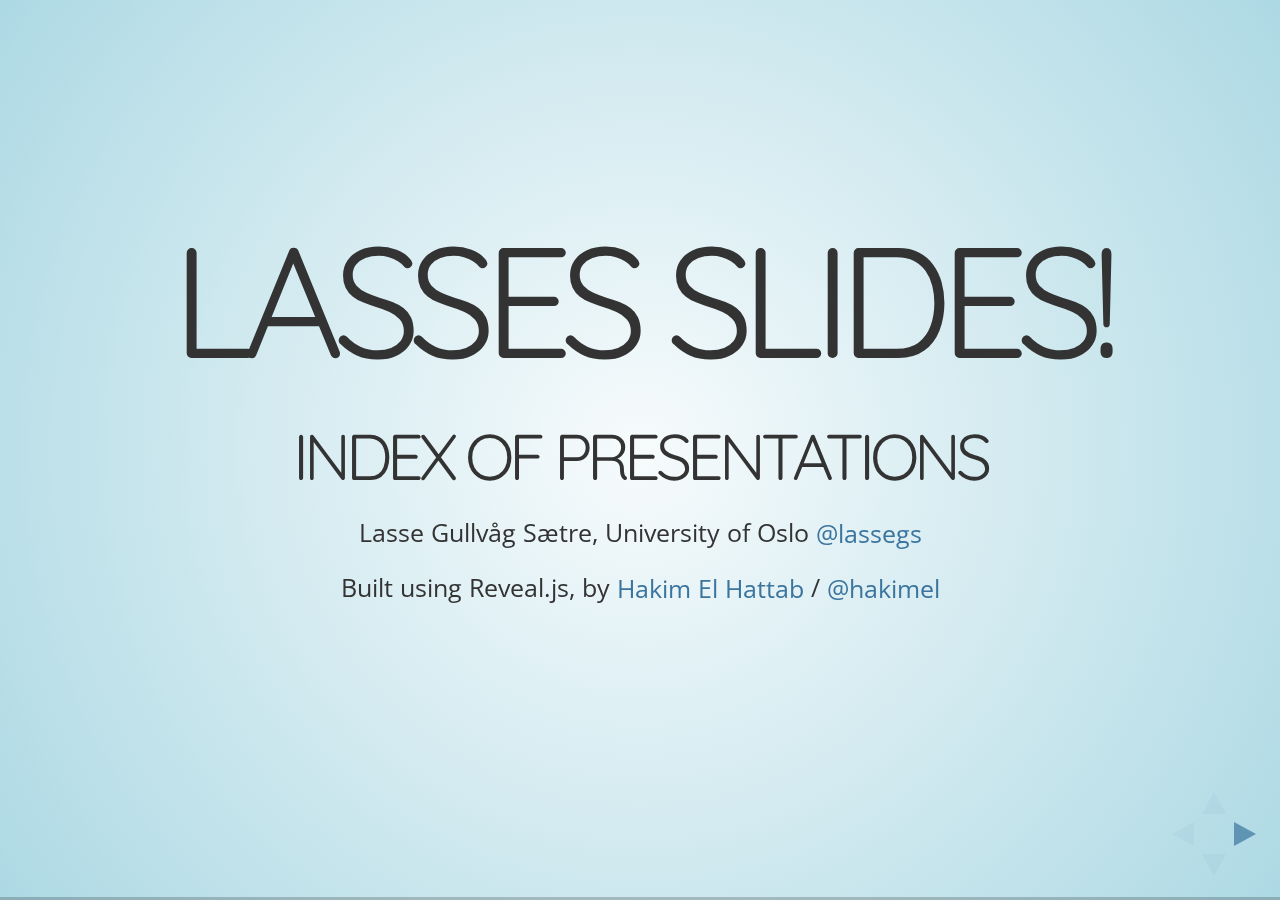
<file: index.html>
<!doctype html>
<html lang="en">

	<head>
		<meta charset="utf-8">

		<title>Lasse Gullvåg Sætre</title>

		<meta name="description" content="Made with Reveal.JS, A framework for easily creating beautiful presentations using HTML, by Hakim El Hattab">
		<meta name="author" content="Lasse Gullvåg Sætre">

		<meta name="apple-mobile-web-app-capable" content="yes" />
		<meta name="apple-mobile-web-app-status-bar-style" content="black-translucent" />

		<meta name="viewport" content="width=device-width, initial-scale=1.0, maximum-scale=1.0, user-scalable=no">

		<link rel="stylesheet" href="css/reveal.min.css">
			<link rel="stylesheet" href="css/theme/sky.css" id="theme">

		<!-- For syntax highlighting -->
		<link rel="stylesheet" href="lib/css/zenburn.css">

		<!-- If the query includes 'print-pdf', include the PDF print sheet -->
		<script>
			if( window.location.search.match( /print-pdf/gi ) ) {
				var link = document.createElement( 'link' );
				link.rel = 'stylesheet';
				link.type = 'text/css';
				link.href = 'css/print/pdf.css';
				document.getElementsByTagName( 'head' )[0].appendChild( link );
			}
		</script>

		<!--[if lt IE 9]>
		<script src="lib/js/html5shiv.js"></script>
		<![endif]-->
	</head>

	<body>

		<div class="reveal">

			<!-- Any section element inside of this container is displayed as a slide -->
			<div class="slides">
				<section>
					<h1>Lasses slides!</h1>
					<h3>Index of Presentations</h3>
					<p>
						<small>Lasse Gullvåg Sætre, University of Oslo <a href="http://twitter.com/lassegs">@lassegs</a></small>
						<br>
						<small>Built using Reveal.js, by <a href="http://hakim.se">Hakim El Hattab</a> / <a href="http://twitter.com/hakimel">@hakimel</a></small>
					</p>
				</section>

				<section>
					<h2>Presentations</h2>
					<p>
						<a href="http://folk.uio.no/lassegsa/presentations/additivmanufaktur.html">Apr 2015 Additive Manufacturing </a>
					</p>	

					
				</section>
				<section>
					<h2>Presentations</h2>
					<p><a href="https://lassegs.github.io/presentations/opengisandgeoweb/#/">Open GIS and the Geoweb</a>
					</p>
					
				</section>
				
			</div>

		</div>

		<script src="lib/js/head.min.js"></script>
		<script src="js/reveal.min.js"></script>

		<script>

			// Full list of configuration options available here:
			// https://github.com/hakimel/reveal.js#configuration
			Reveal.initialize({
				controls: true,
				progress: true,
				history: true,
				center: true,

				theme: Reveal.getQueryHash().theme, // available themes are in /css/theme
				transition: Reveal.getQueryHash().transition || 'default', // default/cube/page/concave/zoom/linear/fade/none

				// Parallax scrolling
				parallaxBackgroundImage: 'http://s006.radikal.ru/i215/1010/ec/c29bf435b98b.jpg',
				parallaxBackgroundSize: '2100px',

				// Optional libraries used to extend on reveal.js
				dependencies: [
					{ src: 'lib/js/classList.js', condition: function() { return !document.body.classList; } },
					{ src: 'plugin/markdown/marked.js', condition: function() { return !!document.querySelector( '[data-markdown]' ); } },
					{ src: 'plugin/markdown/markdown.js', condition: function() { return !!document.querySelector( '[data-markdown]' ); } },
					{ src: 'plugin/highlight/highlight.js', async: true, callback: function() { hljs.initHighlightingOnLoad(); } },
					{ src: 'plugin/zoom-js/zoom.js', async: true, condition: function() { return !!document.body.classList; } },
					{ src: 'plugin/notes/notes.js', async: true, condition: function() { return !!document.body.classList; } }
				]
			});

		</script>

	</body>
</html>
</file>
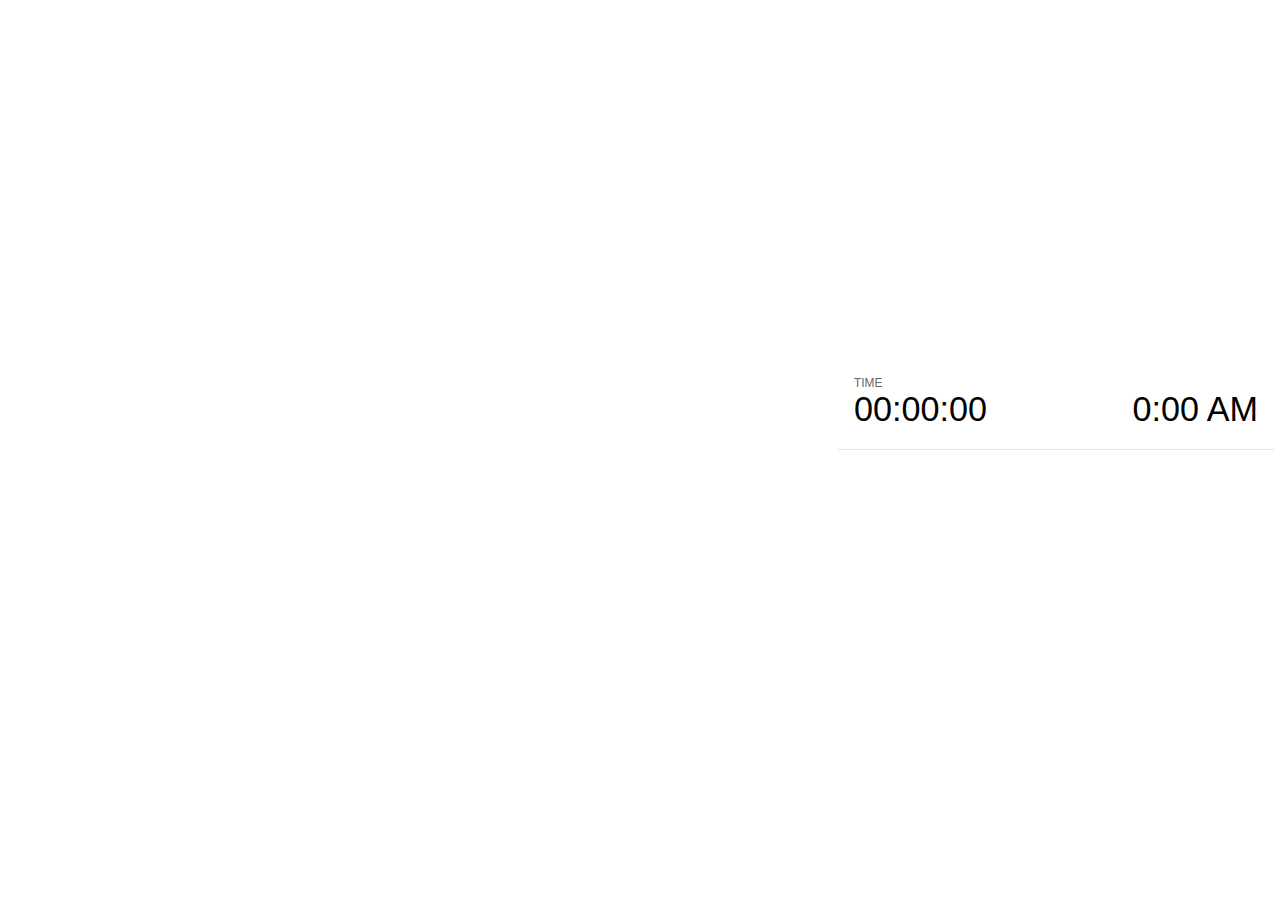
<file: plugin/notes/notes.html>
<!doctype html>
<html lang="en">
	<head>
		<meta charset="utf-8">

		<title>reveal.js - Slide Notes</title>

		<style>
			body {
				font-family: Helvetica;
			}

			#current-slide,
			#upcoming-slide,
			#speaker-controls {
				padding: 6px;
				box-sizing: border-box;
				-moz-box-sizing: border-box;
			}

			#current-slide iframe,
			#upcoming-slide iframe {
				width: 100%;
				height: 100%;
				border: 1px solid #ddd;
			}

			#current-slide .label,
			#upcoming-slide .label {
				position: absolute;
				top: 10px;
				left: 10px;
				font-weight: bold;
				font-size: 14px;
				z-index: 2;
				color: rgba( 255, 255, 255, 0.9 );
			}

			#current-slide {
				position: absolute;
				width: 65%;
				height: 100%;
				top: 0;
				left: 0;
				padding-right: 0;
			}

			#upcoming-slide {
				position: absolute;
				width: 35%;
				height: 40%;
				right: 0;
				top: 0;
			}

			#speaker-controls {
				position: absolute;
				top: 40%;
				right: 0;
				width: 35%;
				height: 60%;
				overflow: auto;

				font-size: 18px;
			}

				.speaker-controls-time.hidden,
				.speaker-controls-notes.hidden {
					display: none;
				}

				.speaker-controls-time .label,
				.speaker-controls-notes .label {
					text-transform: uppercase;
					font-weight: normal;
					font-size: 0.66em;
					color: #666;
					margin: 0;
				}

				.speaker-controls-time {
					border-bottom: 1px solid rgba( 200, 200, 200, 0.5 );
					margin-bottom: 10px;
					padding: 10px 16px;
					padding-bottom: 20px;
					cursor: pointer;
				}

				.speaker-controls-time .reset-button {
					opacity: 0;
					float: right;
					color: #666;
					text-decoration: none;
				}
				.speaker-controls-time:hover .reset-button {
					opacity: 1;
				}

				.speaker-controls-time .timer,
				.speaker-controls-time .clock {
					width: 50%;
					font-size: 1.9em;
				}

				.speaker-controls-time .timer {
					float: left;
				}

				.speaker-controls-time .clock {
					float: right;
					text-align: right;
				}

				.speaker-controls-time span.mute {
					color: #bbb;
				}

				.speaker-controls-notes {
					padding: 10px 16px;
				}

				.speaker-controls-notes .value {
					margin-top: 5px;
					line-height: 1.4;
					font-size: 1.2em;
				}

			.clear {
				clear: both;
			}

			@media screen and (max-width: 1080px) {
				#speaker-controls {
					font-size: 16px;
				}
			}

			@media screen and (max-width: 900px) {
				#speaker-controls {
					font-size: 14px;
				}
			}

			@media screen and (max-width: 800px) {
				#speaker-controls {
					font-size: 12px;
				}
			}

		</style>
	</head>

	<body>

		<div id="current-slide"></div>
		<div id="upcoming-slide"><span class="label">UPCOMING:</span></div>
		<div id="speaker-controls">
			<div class="speaker-controls-time">
				<h4 class="label">Time <span class="reset-button">Click to Reset</span></h4>
				<div class="clock">
					<span class="clock-value">0:00 AM</span>
				</div>
				<div class="timer">
					<span class="hours-value">00</span><span class="minutes-value">:00</span><span class="seconds-value">:00</span>
				</div>
				<div class="clear"></div>
			</div>

			<div class="speaker-controls-notes hidden">
				<h4 class="label">Notes</h4>
				<div class="value"></div>
			</div>
		</div>

		<script src="../../plugin/markdown/marked.js"></script>
		<script>

			(function() {

				var notes,
					notesValue,
					currentState,
					currentSlide,
					upcomingSlide,
					connected = false;

				window.addEventListener( 'message', function( event ) {

					var data = JSON.parse( event.data );

					// The overview mode is only useful to the reveal.js instance
					// where navigation occurs so we don't sync it
					if( data.state ) delete data.state.overview;

					// Messages sent by the notes plugin inside of the main window
					if( data && data.namespace === 'reveal-notes' ) {
						if( data.type === 'connect' ) {
							handleConnectMessage( data );
						}
						else if( data.type === 'state' ) {
							handleStateMessage( data );
						}
					}
					// Messages sent by the reveal.js inside of the current slide preview
					else if( data && data.namespace === 'reveal' ) {
						if( /ready/.test( data.eventName ) ) {
							// Send a message back to notify that the handshake is complete
							window.opener.postMessage( JSON.stringify({ namespace: 'reveal-notes', type: 'connected'} ), '*' );
						}
						else if( /slidechanged|fragmentshown|fragmenthidden|paused|resumed/.test( data.eventName ) && currentState !== JSON.stringify( data.state ) ) {

							window.opener.postMessage( JSON.stringify({ method: 'setState', args: [ data.state ]} ), '*' );

						}
					}

				} );

				/**
				 * Called when the main window is trying to establish a
				 * connection.
				 */
				function handleConnectMessage( data ) {

					if( connected === false ) {
						connected = true;

						setupIframes( data );
						setupKeyboard();
						setupNotes();
						setupTimer();
					}

				}

				/**
				 * Called when the main window sends an updated state.
				 */
				function handleStateMessage( data ) {

					// Store the most recently set state to avoid circular loops
					// applying the same state
					currentState = JSON.stringify( data.state );

					// No need for updating the notes in case of fragment changes
					if ( data.notes ) {
						notes.classList.remove( 'hidden' );
						notesValue.style.whiteSpace = data.whitespace;
						if( data.markdown ) {
							notesValue.innerHTML = marked( data.notes );
						}
						else {
							notesValue.innerHTML = data.notes;
						}
					}
					else {
						notes.classList.add( 'hidden' );
					}

					// Update the note slides
					currentSlide.contentWindow.postMessage( JSON.stringify({ method: 'setState', args: [ data.state ] }), '*' );
					upcomingSlide.contentWindow.postMessage( JSON.stringify({ method: 'setState', args: [ data.state ] }), '*' );
					upcomingSlide.contentWindow.postMessage( JSON.stringify({ method: 'next' }), '*' );

				}

				// Limit to max one state update per X ms
				handleStateMessage = debounce( handleStateMessage, 200 );

				/**
				 * Forward keyboard events to the current slide window.
				 * This enables keyboard events to work even if focus
				 * isn't set on the current slide iframe.
				 */
				function setupKeyboard() {

					document.addEventListener( 'keydown', function( event ) {
						currentSlide.contentWindow.postMessage( JSON.stringify({ method: 'triggerKey', args: [ event.keyCode ] }), '*' );
					} );

				}

				/**
				 * Creates the preview iframes.
				 */
				function setupIframes( data ) {

					var params = [
						'receiver',
						'progress=false',
						'history=false',
						'transition=none',
						'autoSlide=0',
						'backgroundTransition=none'
					].join( '&' );

					var urlSeparator = /\?/.test(data.url) ? '&' : '?';
					var hash = '#/' + data.state.indexh + '/' + data.state.indexv;
					var currentURL = data.url + urlSeparator + params + '&postMessageEvents=true' + hash;
					var upcomingURL = data.url + urlSeparator + params + '&controls=false' + hash;

					currentSlide = document.createElement( 'iframe' );
					currentSlide.setAttribute( 'width', 1280 );
					currentSlide.setAttribute( 'height', 1024 );
					currentSlide.setAttribute( 'src', currentURL );
					document.querySelector( '#current-slide' ).appendChild( currentSlide );

					upcomingSlide = document.createElement( 'iframe' );
					upcomingSlide.setAttribute( 'width', 640 );
					upcomingSlide.setAttribute( 'height', 512 );
					upcomingSlide.setAttribute( 'src', upcomingURL );
					document.querySelector( '#upcoming-slide' ).appendChild( upcomingSlide );

				}

				/**
				 * Setup the notes UI.
				 */
				function setupNotes() {

					notes = document.querySelector( '.speaker-controls-notes' );
					notesValue = document.querySelector( '.speaker-controls-notes .value' );

				}

				/**
				 * Create the timer and clock and start updating them
				 * at an interval.
				 */
				function setupTimer() {

					var start = new Date(),
						timeEl = document.querySelector( '.speaker-controls-time' ),
						clockEl = timeEl.querySelector( '.clock-value' ),
						hoursEl = timeEl.querySelector( '.hours-value' ),
						minutesEl = timeEl.querySelector( '.minutes-value' ),
						secondsEl = timeEl.querySelector( '.seconds-value' );

					function _updateTimer() {

						var diff, hours, minutes, seconds,
							now = new Date();

						diff = now.getTime() - start.getTime();
						hours = Math.floor( diff / ( 1000 * 60 * 60 ) );
						minutes = Math.floor( ( diff / ( 1000 * 60 ) ) % 60 );
						seconds = Math.floor( ( diff / 1000 ) % 60 );

						clockEl.innerHTML = now.toLocaleTimeString( 'en-US', { hour12: true, hour: '2-digit', minute:'2-digit' } );
						hoursEl.innerHTML = zeroPadInteger( hours );
						hoursEl.className = hours > 0 ? '' : 'mute';
						minutesEl.innerHTML = ':' + zeroPadInteger( minutes );
						minutesEl.className = minutes > 0 ? '' : 'mute';
						secondsEl.innerHTML = ':' + zeroPadInteger( seconds );

					}

					// Update once directly
					_updateTimer();

					// Then update every second
					setInterval( _updateTimer, 1000 );

					timeEl.addEventListener( 'click', function() {
						start = new Date();
						_updateTimer();
						return false;
					} );

				}

				function zeroPadInteger( num ) {

					var str = '00' + parseInt( num );
					return str.substring( str.length - 2 );

				}

				/**
				 * Limits the frequency at which a function can be called.
				 */
				function debounce( fn, ms ) {

					var lastTime = 0,
						timeout;

					return function() {

						var args = arguments;
						var context = this;

						clearTimeout( timeout );

						var timeSinceLastCall = Date.now() - lastTime;
						if( timeSinceLastCall > ms ) {
							fn.apply( context, args );
							lastTime = Date.now();
						}
						else {
							timeout = setTimeout( function() {
								fn.apply( context, args );
								lastTime = Date.now();
							}, ms - timeSinceLastCall );
						}

					}

				}

			})();

		</script>
	</body>
</html>
</file>
<file: css/theme/sky.css>
/**
 * Sky theme for reveal.js.
 *
 * Copyright (C) 2011-2012 Hakim El Hattab, http://hakim.se
 */
@import url(https://fonts.googleapis.com/css?family=Quicksand:400,700,400italic,700italic);
@import url(https://fonts.googleapis.com/css?family=Open+Sans:400italic,700italic,400,700);
.reveal a {
  line-height: 1.3em; }

/*********************************************
 * GLOBAL STYLES
 *********************************************/
body {
  background: #add9e4;
  background: -moz-radial-gradient(center, circle cover, #f7fbfc 0%, #add9e4 100%);
  background: -webkit-gradient(radial, center center, 0px, center center, 100%, color-stop(0%, #f7fbfc), color-stop(100%, #add9e4));
  background: -webkit-radial-gradient(center, circle cover, #f7fbfc 0%, #add9e4 100%);
  background: -o-radial-gradient(center, circle cover, #f7fbfc 0%, #add9e4 100%);
  background: -ms-radial-gradient(center, circle cover, #f7fbfc 0%, #add9e4 100%);
  background: radial-gradient(center, circle cover, #f7fbfc 0%, #add9e4 100%);
  background-color: #f7fbfc; }

.reveal {
  font-family: "Open Sans", sans-serif;
  font-size: 36px;
  font-weight: normal;
  color: #333; }

::selection {
  color: #fff;
  background: #134674;
  text-shadow: none; }

.reveal .slides > section,
.reveal .slides > section > section {
  line-height: 1.3;
  font-weight: inherit; }

/*********************************************
 * HEADERS
 *********************************************/
.reveal h1,
.reveal h2,
.reveal h3,
.reveal h4,
.reveal h5,
.reveal h6 {
  margin: 0 0 20px 0;
  color: #333;
  font-family: "Quicksand", sans-serif;
  font-weight: normal;
  line-height: 1.2;
  letter-spacing: -0.08em;
  text-transform: uppercase;
  text-shadow: none;
  word-wrap: break-word; }

.reveal h1 {
  font-size: 3.77em; }

.reveal h2 {
  font-size: 2.11em; }

.reveal h3 {
  font-size: 1.55em; }

.reveal h4 {
  font-size: 1em; }

.reveal h1 {
  text-shadow: none; }

/*********************************************
 * OTHER
 *********************************************/
.reveal p {
  margin: 20px 0;
  line-height: 1.3; }

/* Ensure certain elements are never larger than the slide itself */
.reveal img,
.reveal video,
.reveal iframe {
  max-width: 95%;
  max-height: 95%; }

.reveal strong,
.reveal b {
  font-weight: bold; }

.reveal em {
  font-style: italic; }

.reveal ol,
.reveal dl,
.reveal ul {
  display: inline-block;
  text-align: left;
  margin: 0 0 0 1em; }

.reveal ol {
  list-style-type: decimal; }

.reveal ul {
  list-style-type: disc; }

.reveal ul ul {
  list-style-type: square; }

.reveal ul ul ul {
  list-style-type: circle; }

.reveal ul ul,
.reveal ul ol,
.reveal ol ol,
.reveal ol ul {
  display: block;
  margin-left: 40px; }

.reveal dt {
  font-weight: bold; }

.reveal dd {
  margin-left: 40px; }

.reveal q,
.reveal blockquote {
  quotes: none; }

.reveal blockquote {
  display: block;
  position: relative;
  width: 70%;
  margin: 20px auto;
  padding: 5px;
  font-style: italic;
  background: rgba(255, 255, 255, 0.05);
  box-shadow: 0px 0px 2px rgba(0, 0, 0, 0.2); }

.reveal blockquote p:first-child,
.reveal blockquote p:last-child {
  display: inline-block; }

.reveal q {
  font-style: italic; }

.reveal pre {
  display: block;
  position: relative;
  width: 90%;
  margin: 20px auto;
  text-align: left;
  font-size: 0.55em;
  font-family: monospace;
  line-height: 1.2em;
  word-wrap: break-word;
  box-shadow: 0px 0px 6px rgba(0, 0, 0, 0.3); }

.reveal code {
  font-family: monospace; }

.reveal pre code {
  display: block;
  padding: 5px;
  overflow: auto;
  max-height: 400px;
  word-wrap: normal; }

.reveal table {
  margin: auto;
  border-collapse: collapse;
  border-spacing: 0; }

.reveal table th {
  font-weight: bold; }

.reveal table th,
.reveal table td {
  text-align: left;
  padding: 0.2em 0.5em 0.2em 0.5em;
  border-bottom: 1px solid; }

.reveal table th[align="center"],
.reveal table td[align="center"] {
  text-align: center; }

.reveal table th[align="right"],
.reveal table td[align="right"] {
  text-align: right; }

.reveal table tbody tr:last-child th,
.reveal table tbody tr:last-child td {
  border-bottom: none; }

.reveal sup {
  vertical-align: super; }

.reveal sub {
  vertical-align: sub; }

.reveal small {
  display: inline-block;
  font-size: 0.6em;
  line-height: 1.2em;
  vertical-align: top; }

.reveal small * {
  vertical-align: top; }

/*********************************************
 * LINKS
 *********************************************/
.reveal a {
  color: #3b759e;
  text-decoration: none;
  -webkit-transition: color .15s ease;
  -moz-transition: color .15s ease;
  transition: color .15s ease; }

.reveal a:hover {
  color: #74a7cb;
  text-shadow: none;
  border: none; }

.reveal .roll span:after {
  color: #fff;
  background: #264c66; }

/*********************************************
 * IMAGES
 *********************************************/
.reveal section img {
  margin: 15px 0px;
  background: rgba(255, 255, 255, 0.12);
  border: 4px solid #333;
  box-shadow: 0 0 10px rgba(0, 0, 0, 0.15); }

.reveal section img.plain {
  border: 0;
  box-shadow: none; }

.reveal a img {
  -webkit-transition: all .15s linear;
  -moz-transition: all .15s linear;
  transition: all .15s linear; }

.reveal a:hover img {
  background: rgba(255, 255, 255, 0.2);
  border-color: #3b759e;
  box-shadow: 0 0 20px rgba(0, 0, 0, 0.55); }

/*********************************************
 * NAVIGATION CONTROLS
 *********************************************/
.reveal .controls .navigate-left,
.reveal .controls .navigate-left.enabled {
  border-right-color: #3b759e; }

.reveal .controls .navigate-right,
.reveal .controls .navigate-right.enabled {
  border-left-color: #3b759e; }

.reveal .controls .navigate-up,
.reveal .controls .navigate-up.enabled {
  border-bottom-color: #3b759e; }

.reveal .controls .navigate-down,
.reveal .controls .navigate-down.enabled {
  border-top-color: #3b759e; }

.reveal .controls .navigate-left.enabled:hover {
  border-right-color: #74a7cb; }

.reveal .controls .navigate-right.enabled:hover {
  border-left-color: #74a7cb; }

.reveal .controls .navigate-up.enabled:hover {
  border-bottom-color: #74a7cb; }

.reveal .controls .navigate-down.enabled:hover {
  border-top-color: #74a7cb; }

/*********************************************
 * PROGRESS BAR
 *********************************************/
.reveal .progress {
  background: rgba(0, 0, 0, 0.2); }

.reveal .progress span {
  background: #3b759e;
  -webkit-transition: width 800ms cubic-bezier(0.26, 0.86, 0.44, 0.985);
  -moz-transition: width 800ms cubic-bezier(0.26, 0.86, 0.44, 0.985);
  transition: width 800ms cubic-bezier(0.26, 0.86, 0.44, 0.985); }
</file>
<file: lib/css/zenburn.css>
/*

Zenburn style from voldmar.ru (c) Vladimir Epifanov <voldmar@voldmar.ru>
based on dark.css by Ivan Sagalaev

*/

.hljs {
  display: block;
  overflow-x: auto;
  padding: 0.5em;
  background: #3f3f3f;
  color: #dcdcdc;
}

.hljs-keyword,
.hljs-selector-tag,
.hljs-tag {
  color: #e3ceab;
}

.hljs-template-tag {
  color: #dcdcdc;
}

.hljs-number {
  color: #8cd0d3;
}

.hljs-variable,
.hljs-template-variable,
.hljs-attribute {
  color: #efdcbc;
}

.hljs-literal {
  color: #efefaf;
}

.hljs-subst {
  color: #8f8f8f;
}

.hljs-title,
.hljs-name,
.hljs-selector-id,
.hljs-selector-class,
.hljs-section,
.hljs-type {
  color: #efef8f;
}

.hljs-symbol,
.hljs-bullet,
.hljs-link {
  color: #dca3a3;
}

.hljs-deletion,
.hljs-string,
.hljs-built_in,
.hljs-builtin-name {
  color: #cc9393;
}

.hljs-addition,
.hljs-comment,
.hljs-quote,
.hljs-meta {
  color: #7f9f7f;
}


.hljs-emphasis {
  font-style: italic;
}

.hljs-strong {
  font-weight: bold;
}
</file>
